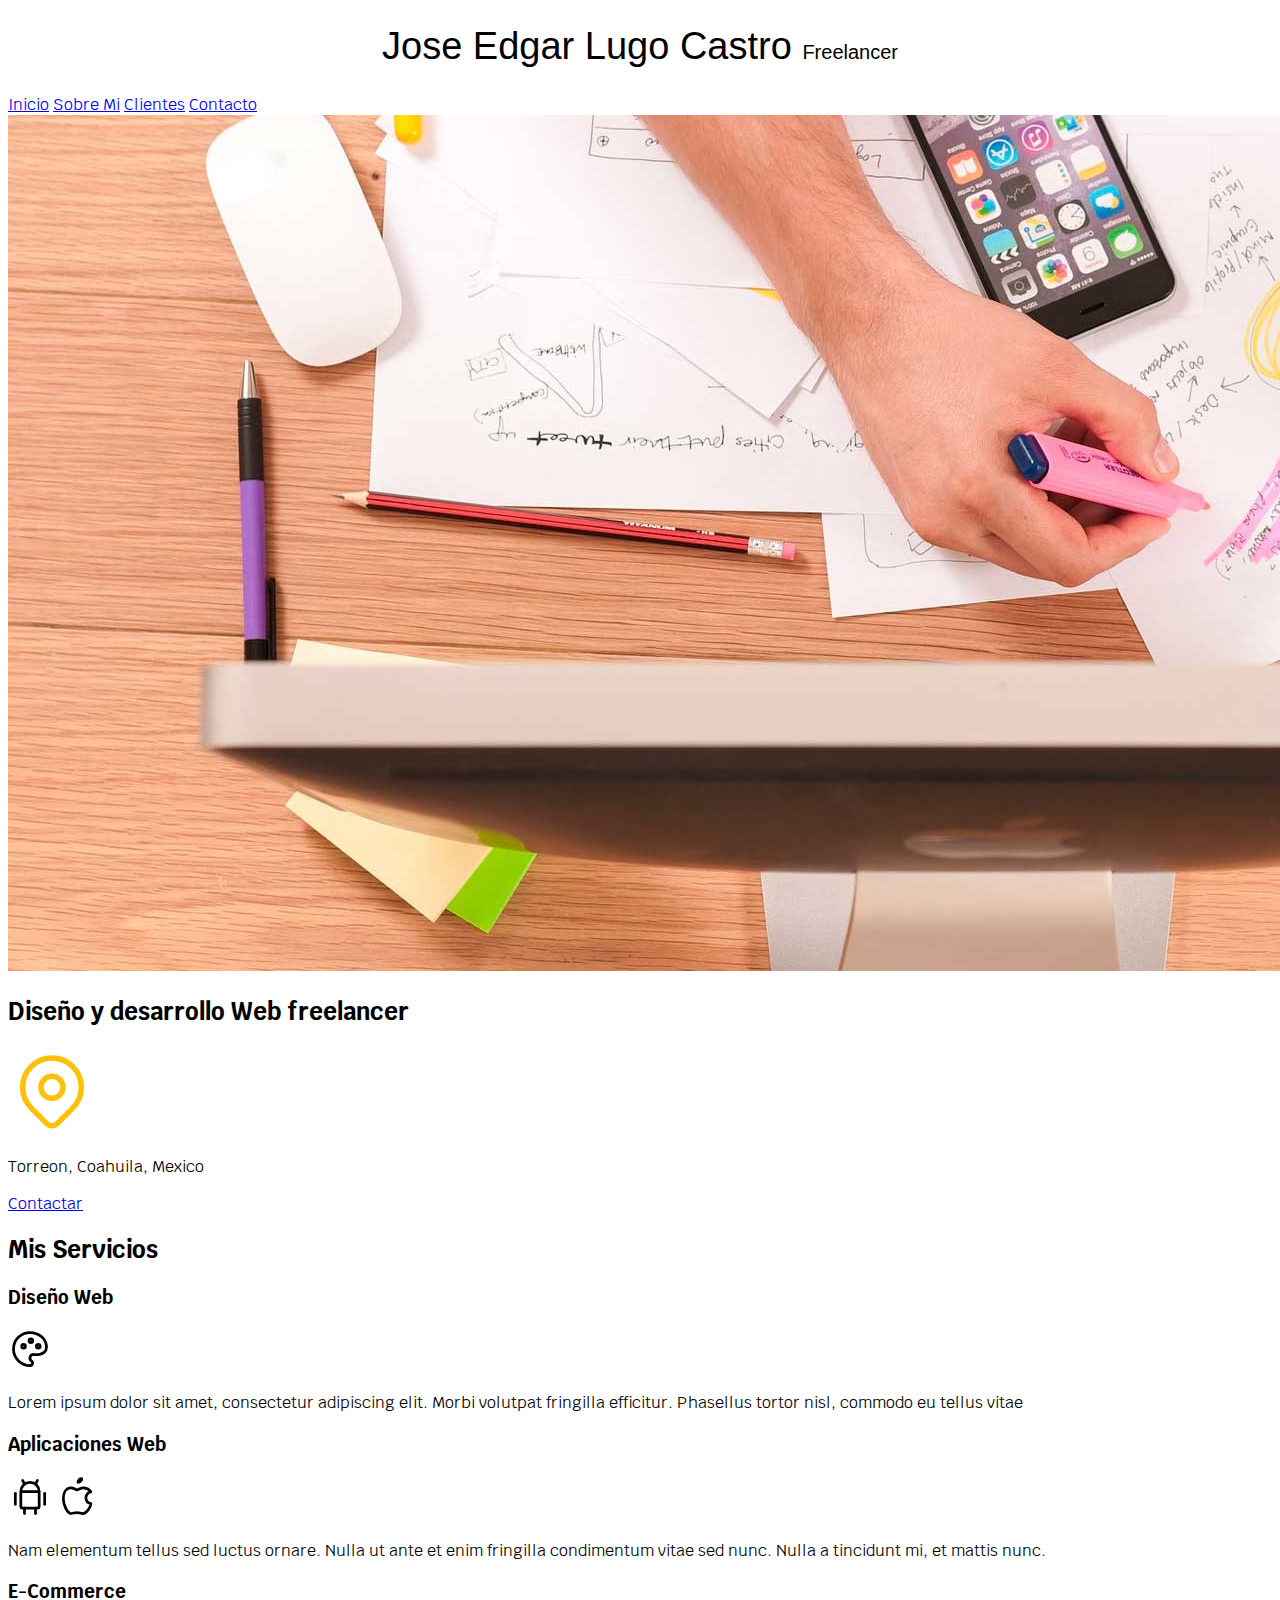
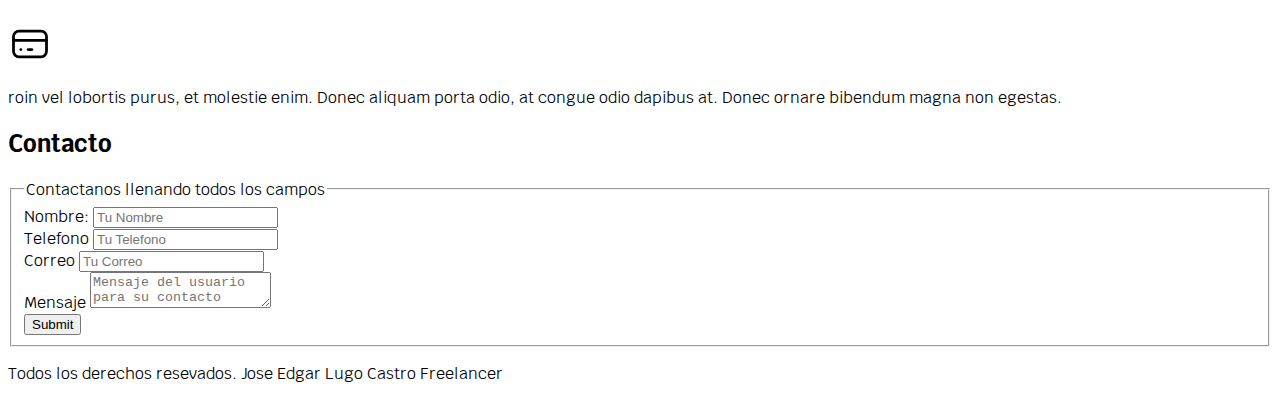
<file: Ejemplo02/index.html>
<!DOCTYPE html>
<!--
Click nbfs://nbhost/SystemFileSystem/Templates/Licenses/license-default.txt to change this license
Click nbfs://nbhost/SystemFileSystem/Templates/Other/html.html to edit this template
-->
<html>
    <head>
        <title>Freelancer Jose Lugo</title>
        <meta charset="UTF-8">
        <meta name="viewport" content="width=device-width, initial-scale=1.0">
        <link rel="preconnect" href="https://fonts.googleapis.com">
        <link rel="preconnect" href="https://fonts.gstatic.com" crossorigin>
        <link href="https://fonts.googleapis.com/css2?family=Krub:ital,wght@0,200;0,300;0,400;0,500;0,600;0,700;1,200;1,300;1,400;1,500;1,600;1,700&display=swap" rel="stylesheet">
        <link rel="preload" href="css/styles.css" as="style">
        <link href="css/styles.css" rel="stylesheet" >
    </head>
    <body>
        
        <header>     
            <h1 class="titulo">Jose Edgar Lugo Castro <span>Freelancer</span> </h1>
        </header>
        
        <nav>
            <a href="#">Inicio</a> 
            <a href="#">Sobre Mi</a>
            <a href="#">Clientes</a>
            <a href="#">Contacto</a>
        </nav>
        
        <img src="imgs/hero.jpg" alt="alt"/>
        
        <section>
            <h2>Diseño y desarrollo Web freelancer</h2>
            <svg xmlns="http://www.w3.org/2000/svg" class="icon icon-tabler icon-tabler-map-pin" width="88" height="88" viewBox="0 0 24 24" stroke-width="1.5" stroke="#ffc107" fill="none" stroke-linecap="round" stroke-linejoin="round">
            <path stroke="none" d="M0 0h24v24H0z" fill="none"/>
            <path d="M9 11a3 3 0 1 0 6 0a3 3 0 0 0 -6 0" />
            <path d="M17.657 16.657l-4.243 4.243a2 2 0 0 1 -2.827 0l-4.244 -4.243a8 8 0 1 1 11.314 0z" />
            </svg>
            <p>Torreon, Coahuila, Mexico</p>

            <a href="#">Contactar</a>
        </section>
        
        <main>
            <h2>Mis Servicios</h2>
        
            <section>
                <h3>Diseño Web</h3>
                <svg xmlns="http://www.w3.org/2000/svg" class="icon icon-tabler icon-tabler-palette" width="44" height="44" viewBox="0 0 24 24" stroke-width="1.5" stroke="#000000" fill="none" stroke-linecap="round" stroke-linejoin="round">
                <path stroke="none" d="M0 0h24v24H0z" fill="none"/>
                <path d="M12 21a9 9 0 0 1 0 -18c4.97 0 9 3.582 9 8c0 1.06 -.474 2.078 -1.318 2.828c-.844 .75 -1.989 1.172 -3.182 1.172h-2.5a2 2 0 0 0 -1 3.75a1.3 1.3 0 0 1 -1 2.25" />
                <path d="M8.5 10.5m-1 0a1 1 0 1 0 2 0a1 1 0 1 0 -2 0" />
                <path d="M12.5 7.5m-1 0a1 1 0 1 0 2 0a1 1 0 1 0 -2 0" />
                <path d="M16.5 10.5m-1 0a1 1 0 1 0 2 0a1 1 0 1 0 -2 0" />
                </svg>
                <p>Lorem ipsum dolor sit amet, consectetur adipiscing elit. Morbi volutpat fringilla efficitur. Phasellus tortor nisl, commodo eu tellus vitae </p>
            </section>

            <section>
                <h3>Aplicaciones Web</h3>
                <svg xmlns="http://www.w3.org/2000/svg" class="icon icon-tabler icon-tabler-brand-android" width="44" height="44" viewBox="0 0 24 24" stroke-width="1.5" stroke="#000000" fill="none" stroke-linecap="round" stroke-linejoin="round">
                <path stroke="none" d="M0 0h24v24H0z" fill="none"/>
                <path d="M4 10l0 6" />
                <path d="M20 10l0 6" />
                <path d="M7 9h10v8a1 1 0 0 1 -1 1h-8a1 1 0 0 1 -1 -1v-8a5 5 0 0 1 10 0" />
                <path d="M8 3l1 2" />
                <path d="M16 3l-1 2" />
                <path d="M9 18l0 3" />
                <path d="M15 18l0 3" />
                </svg>
                <svg xmlns="http://www.w3.org/2000/svg" class="icon icon-tabler icon-tabler-brand-apple" width="44" height="44" viewBox="0 0 24 24" stroke-width="1.5" stroke="#000000" fill="none" stroke-linecap="round" stroke-linejoin="round">
                <path stroke="none" d="M0 0h24v24H0z" fill="none"/>
                <path d="M8.286 7.008c-3.216 0 -4.286 3.23 -4.286 5.92c0 3.229 2.143 8.072 4.286 8.072c1.165 -.05 1.799 -.538 3.214 -.538c1.406 0 1.607 .538 3.214 .538s4.286 -3.229 4.286 -5.381c-.03 -.011 -2.649 -.434 -2.679 -3.23c-.02 -2.335 2.589 -3.179 2.679 -3.228c-1.096 -1.606 -3.162 -2.113 -3.75 -2.153c-1.535 -.12 -3.032 1.077 -3.75 1.077c-.729 0 -2.036 -1.077 -3.214 -1.077z" />
                <path d="M12 4a2 2 0 0 0 2 -2a2 2 0 0 0 -2 2" />
                </svg>
                <p>Nam elementum tellus sed luctus ornare. Nulla ut ante et enim fringilla condimentum vitae sed nunc. Nulla a tincidunt mi, et mattis nunc. </p>
            </section>

            <section>
                <h3>E-Commerce</h3>
                <svg xmlns="http://www.w3.org/2000/svg" class="icon icon-tabler icon-tabler-credit-card" width="44" height="44" viewBox="0 0 24 24" stroke-width="1.5" stroke="#000000" fill="none" stroke-linecap="round" stroke-linejoin="round">
                <path stroke="none" d="M0 0h24v24H0z" fill="none"/>
                <path d="M3 5m0 3a3 3 0 0 1 3 -3h12a3 3 0 0 1 3 3v8a3 3 0 0 1 -3 3h-12a3 3 0 0 1 -3 -3z" />
                <path d="M3 10l18 0" />
                <path d="M7 15l.01 0" />
                <path d="M11 15l2 0" />
                </svg>
                <p>roin vel lobortis purus, et molestie enim. Donec aliquam porta odio, at congue odio dapibus at. Donec ornare bibendum magna non egestas. </p>
            </section>
        </main>
        
        <section>
            <h2>Contacto</h2>
            <form action="action">
                <fieldset>
                    <legend>Contactanos llenando todos los campos</legend>
                    <div>
                        <label>Nombre: </label>
                        <input type="text" placeholder="Tu Nombre"/>
                    </div>

                    <div>
                        <label>Telefono </label>
                        <input type="tel" placeholder="Tu Telefono"/>

                    </div>

                    <div>
                        <label>Correo</label>
                        <input type="email" placeholder="Tu Correo"/>
                    </div>

                    <div>
                        <label>Mensaje</label>
                        <textarea placeholder="Mensaje del usuario para su contacto" ></textarea>
                    </div>

                    <div>
                        <input type="submit" />
                    </div>
                </fieldset>

            </form>
            
            
        </section>

        <footer>
            <p>Todos los derechos resevados. Jose Edgar Lugo Castro Freelancer</p>
        </footer>

        
        
        
    </body>
</html>
</file>
<file: Ejemplo02/css/styles.css>
/* 
    Created on : 12 ago 2024, 12:47:32
    Author     : LugoUAdeC
*/

:root{
    --blanco:#FFFFFF;
    --oscuro:#212121;
    --primario:#ffc107;
    --secundario:#0097a7;
    --gris: #757575;
    
    --fuente-principal: 3.8rem;
    
}
html{
    font-size: 62.5%;
}

body{
    font-size: 16px; /*1rem = 10px*/
    font-family: 'Krub', sans-serif;
}

.titulo{
    text-align: center;
    font-size: 3.8rem;
    font-family: Arial, Helvetica, sans-serif; 
    font-weight: normal;
    /*color: var(--primario);*/
    
}

.titulo span{
    
    font-size: 2rem;
}
</file>
